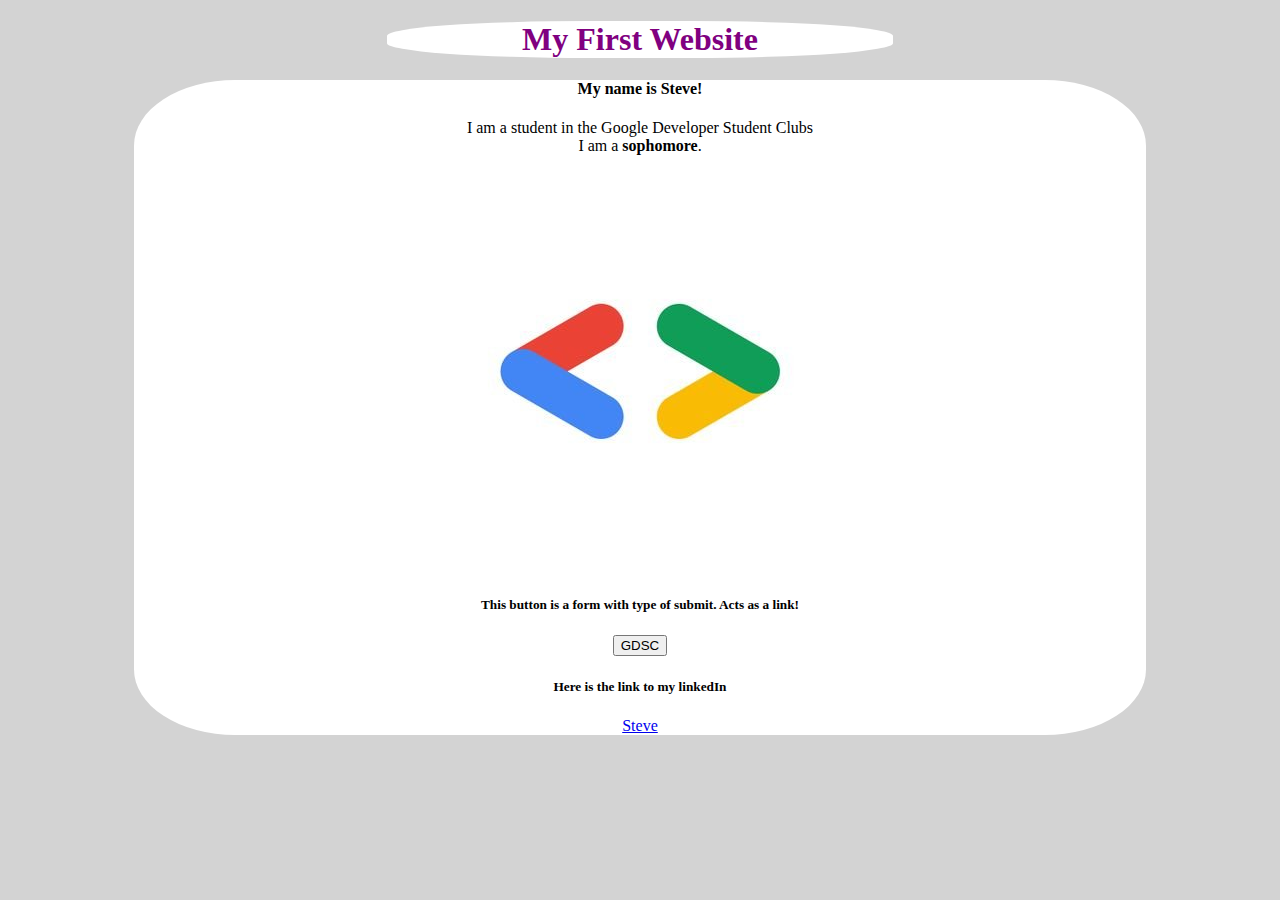
<file: index.html>
<!DOCTYPE html>
<html lang="en">
<head>
  <meta charset="UTF-8">
  <meta name="viewport" content="width=device-width, initial-scale=1.0">
  <title>My First Website</title>

  <link rel="stylesheet" href="style.css">
</head>
<body style ="background-color: lightgray">
  <div class = "page">
    <div class ="title">
      <h1>My First Website</h1>
    </div>

    <div class = "info">
      <h4>My name is Steve!</h4>
      <p>I am a student in the Google Developer Student Clubs
        <br>
        I am a <b>sophomore</b>.
      </p>

      <img src = "images\GDSCImg.jpeg">
      <br>

      <div class = "links">
        <form 
        target = "_blank" 
        action = "https://developers.google.com/community/gdsc"
        >
          <h5>This button is a form with type of submit. Acts as a link!</h5>
          <button type="submit">GDSC</button>
        </form>

        <h5>Here is the link to my linkedIn</h5>

        <a target = "_blank" href ="https://www.linkedin.com/in/steve-jung-680647250/">Steve</a>

      </div>
    </div>
  </div>
</body>
</html>
</file>
<file: style.css>
.title {
    color: purple;
    background-color: white;
    margin-left: 30%;
    margin-right: 30%;
    border-radius: 40%;
}

.page {
    text-align: center;
}

.info {
    margin-left: 10%;
    margin-right: 10%;
    background-color: white;
    border-radius: 10%;
}
</file>
